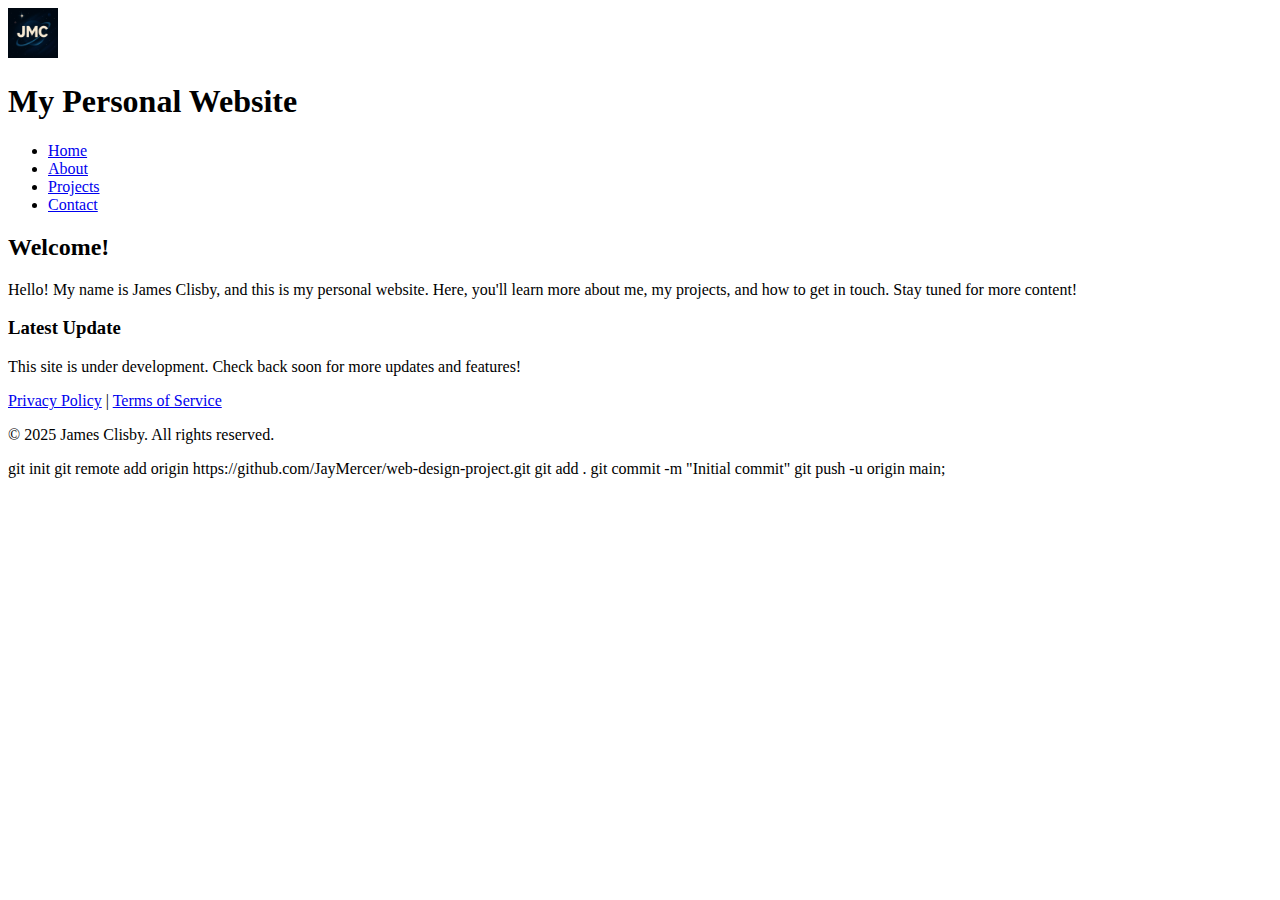
<file: index.html>
<!--
    Author: James Clisby
    Date: 2025-06-23
    File: index.html
    Description: This is the homepage of a personal website that includes a header with a name and logo,
    navigation links, an introductory content section, and a footer with secondary navigation and copyright.
-->

<!DOCTYPE html>
<html lang="en">
<head>
    <meta charset="UTF-8">
    <meta name="viewport" content="width=device-width, initial-scale=1.0">
    <title>Welcome to My Homepage</title>
    <!-- You can link a CSS file here later -->
</head>
<body>

    <!-- Header Section: Includes logo and site name -->
    <header>
        <img src="logo.png" alt="Site Logo" style="height: 50px;">
        <h1>My Personal Website</h1>
    </header>

    <!-- Navigation Section: Links to all site pages -->
    <nav>
        <ul>
            <li><a href="index.html">Home</a></li>
            <li><a href="about.html">About</a></li>
            <li><a href="projects.html">Projects</a></li>
            <li><a href="contact.html">Contact</a></li>
        </ul>
    </nav>

    <!-- Main Content Section: Introduction about yourself -->
    <main>
        <!-- Article Section: Contains main welcome message -->
        <article>
            <h2>Welcome!</h2>
            <p>Hello! My name is James Clisby, and this is my personal website. Here, you'll learn more about me, my projects, and how to get in touch. Stay tuned for more content!</p>
        </article>

        <!-- Additional Section: Optional content placeholder -->
        <section>
            <h3>Latest Update</h3>
            <p>This site is under development. Check back soon for more updates and features!</p>
        </section>
    </main>

    <!-- Footer Section: Secondary navigation and copyright -->
    <footer>
        <p><a href="privacy.html">Privacy Policy</a> | <a href="terms.html">Terms of Service</a></p>
        <p>&copy; 2025 James Clisby. All rights reserved.</p>
    </footer>

</body>
</html>
git init
git remote add origin https://github.com/JayMercer/web-design-project.git
git add .
git commit -m "Initial commit"
git push -u origin main;
</file>
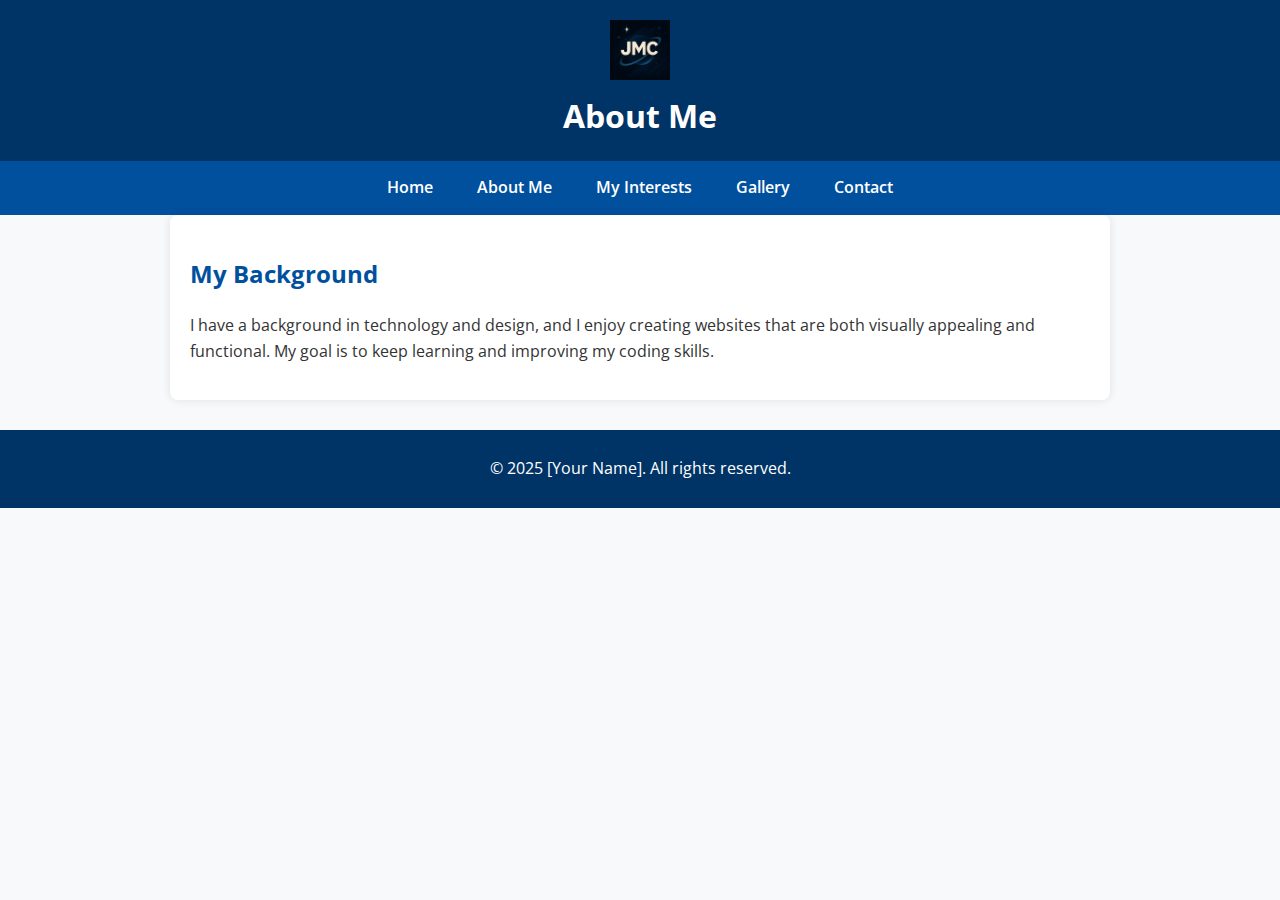
<file: about.html>
<!DOCTYPE html>
<!-- 
    Author: [Your Name]
    Date: [Today's Date]
    File: about.html
    Description: About Me page describing background and experience.
-->

<html lang="en">
<head>
    <meta charset="UTF-8">
    <meta name="viewport" content="width=device-width, initial-scale=1.0">
    <title>About Me</title>
    <link rel="stylesheet" href="styles.css">
</head>
<body>

    <header>
        <img src="logo.png" alt="Site Logo">
        <h1>About Me</h1>
    </header>

    <nav>
        <ul>
            <li><a href="index.html">Home</a></li>
            <li><a href="about.html">About Me</a></li>
            <li><a href="interests.html">My Interests</a></li>
            <li><a href="gallery.html">Gallery</a></li>
            <li><a href="contact.html">Contact</a></li>
        </ul>
    </nav>

    <main>
        <section>
    <h2>My Background</h2>
    <p>I have a background in technology and design, and I enjoy creating websites that are both visually appealing and functional. My goal is to keep learning and improving my coding skills.</p>
</section>
    </main>

    <footer>
        <p>&copy; 2025 [Your Name]. All rights reserved.</p>
    </footer>

</body>
</html>
</file>
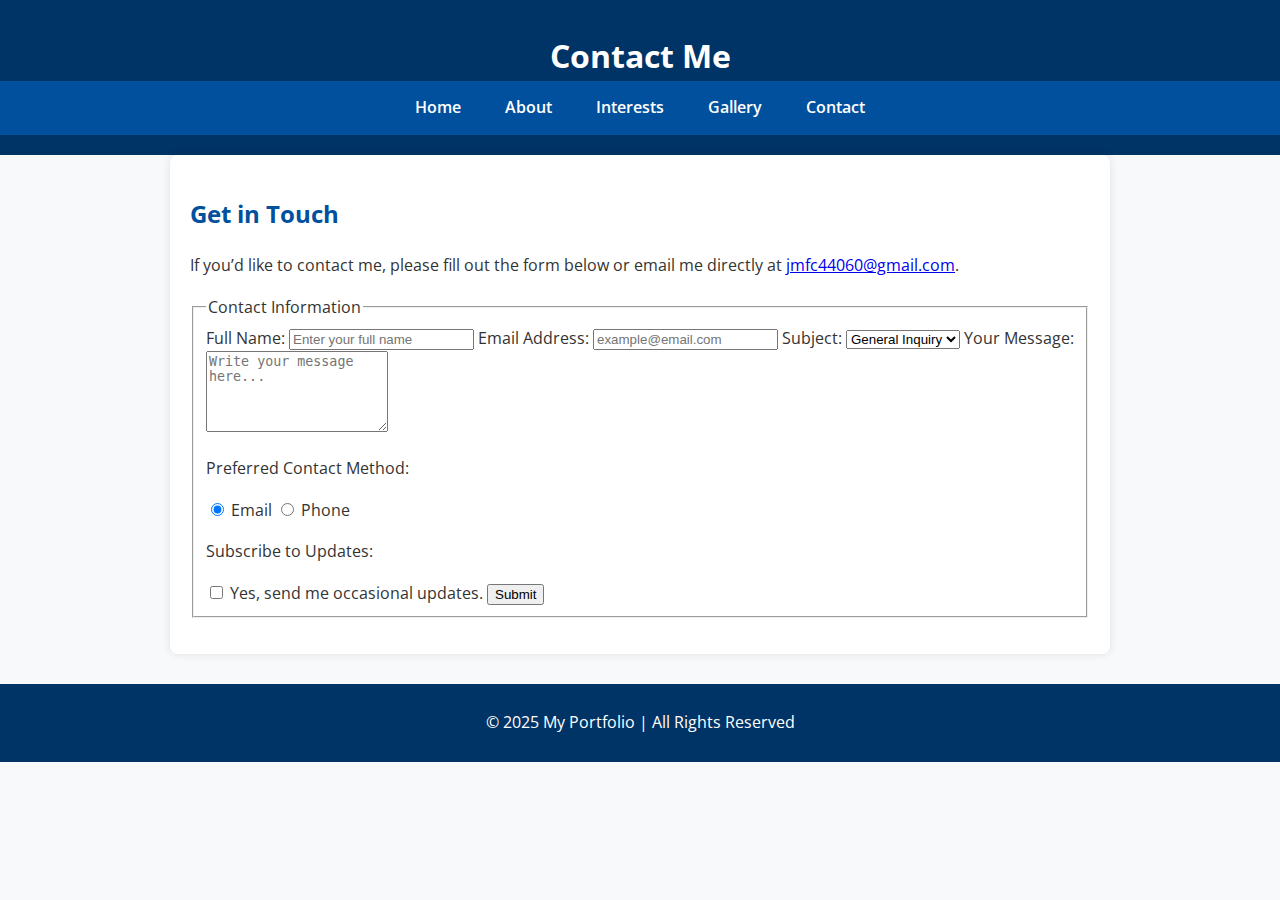
<file: contact.html>
<!DOCTYPE html>
<html lang="en">
<head>
    <meta charset="UTF-8">
    <meta name="viewport" content="width=device-width, initial-scale=1.0">
    <title>Contact Me - My Portfolio</title>
    <link rel="stylesheet" href="styles.css">
</head>
<body>
    <!-- Header and Navigation -->
    <header>
        <h1>Contact Me</h1>
        <nav>
            <ul class="nav-links">
                <li><a href="index.html">Home</a></li>
                <li><a href="about.html">About</a></li>
                <li><a href="interests.html">Interests</a></li>
                <li><a href="gallery.html">Gallery</a></li>
                <li><a href="contact.html" class="active">Contact</a></li>
            </ul>
        </nav>
    </header>

    <!-- Main Contact Section -->
    <main>
        <section class="contact-section">
            <h2>Get in Touch</h2>
            <p>If you’d like to contact me, please fill out the form below or email me directly at 
                <a href="mailto:jmfc44060@gmail.com" class="email-link">jmfc44060@gmail.com</a>.
            </p>

            <!-- Contact Form -->
            <form id="webForm" action="#">
                <fieldset>
                    <legend>Contact Information</legend>

                    <!-- Name Field -->
                    <label for="name">Full Name:</label>
                    <input type="text" id="name" name="name" placeholder="Enter your full name" required>

                    <!-- Email Field -->
                    <label for="email">Email Address:</label>
                    <input type="email" id="email" name="email" placeholder="example@email.com" required>

                    <!-- Subject Field -->
                    <label for="subject">Subject:</label>
                    <select id="subject" name="subject">
                        <option value="general">General Inquiry</option>
                        <option value="feedback">Feedback</option>
                        <option value="collaboration">Collaboration</option>
                    </select>

                    <!-- Message Area -->
                    <label for="message">Your Message:</label>
                    <textarea id="message" name="message" rows="5" placeholder="Write your message here..."></textarea>

                    <!-- Radio Buttons -->
                    <p>Preferred Contact Method:</p>
                    <label><input type="radio" name="contactMethod" value="email" checked> Email</label>
                    <label><input type="radio" name="contactMethod" value="phone"> Phone</label>

                    <!-- Checkbox -->
                    <p>Subscribe to Updates:</p>
                    <label><input type="checkbox" name="subscribe" value="yes"> Yes, send me occasional updates.</label>

                    <!-- Submit Button -->
                    <button type="submit">Submit</button>
                </fieldset>
            </form>

            <!-- Output Div -->
            <p><div id="output"></div></p>
        </section>
    </main>

    <!-- Footer -->
    <footer>
        <p>&copy; 2025 My Portfolio | All Rights Reserved</p>
    </footer>

    <!-- Link to JavaScript File -->
    <script src="script.js"></script>
</body>
</html>
</file>
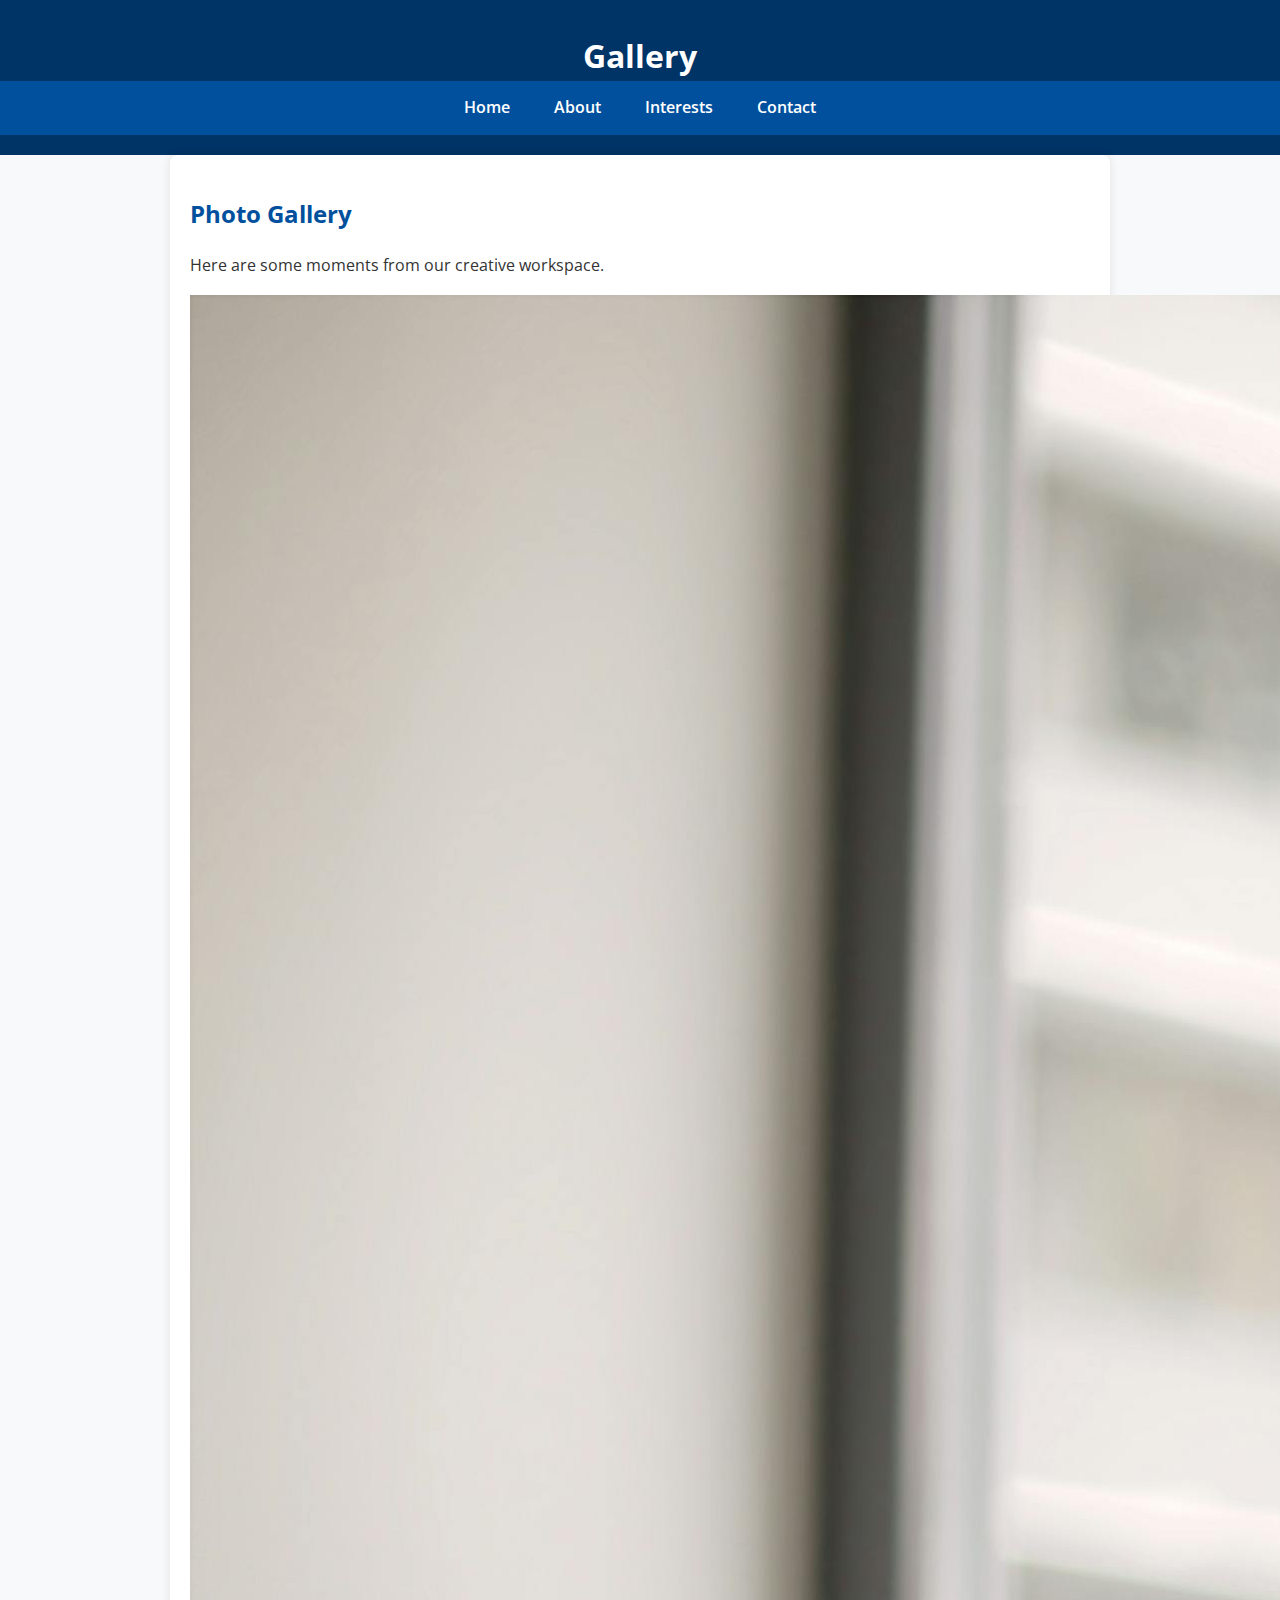
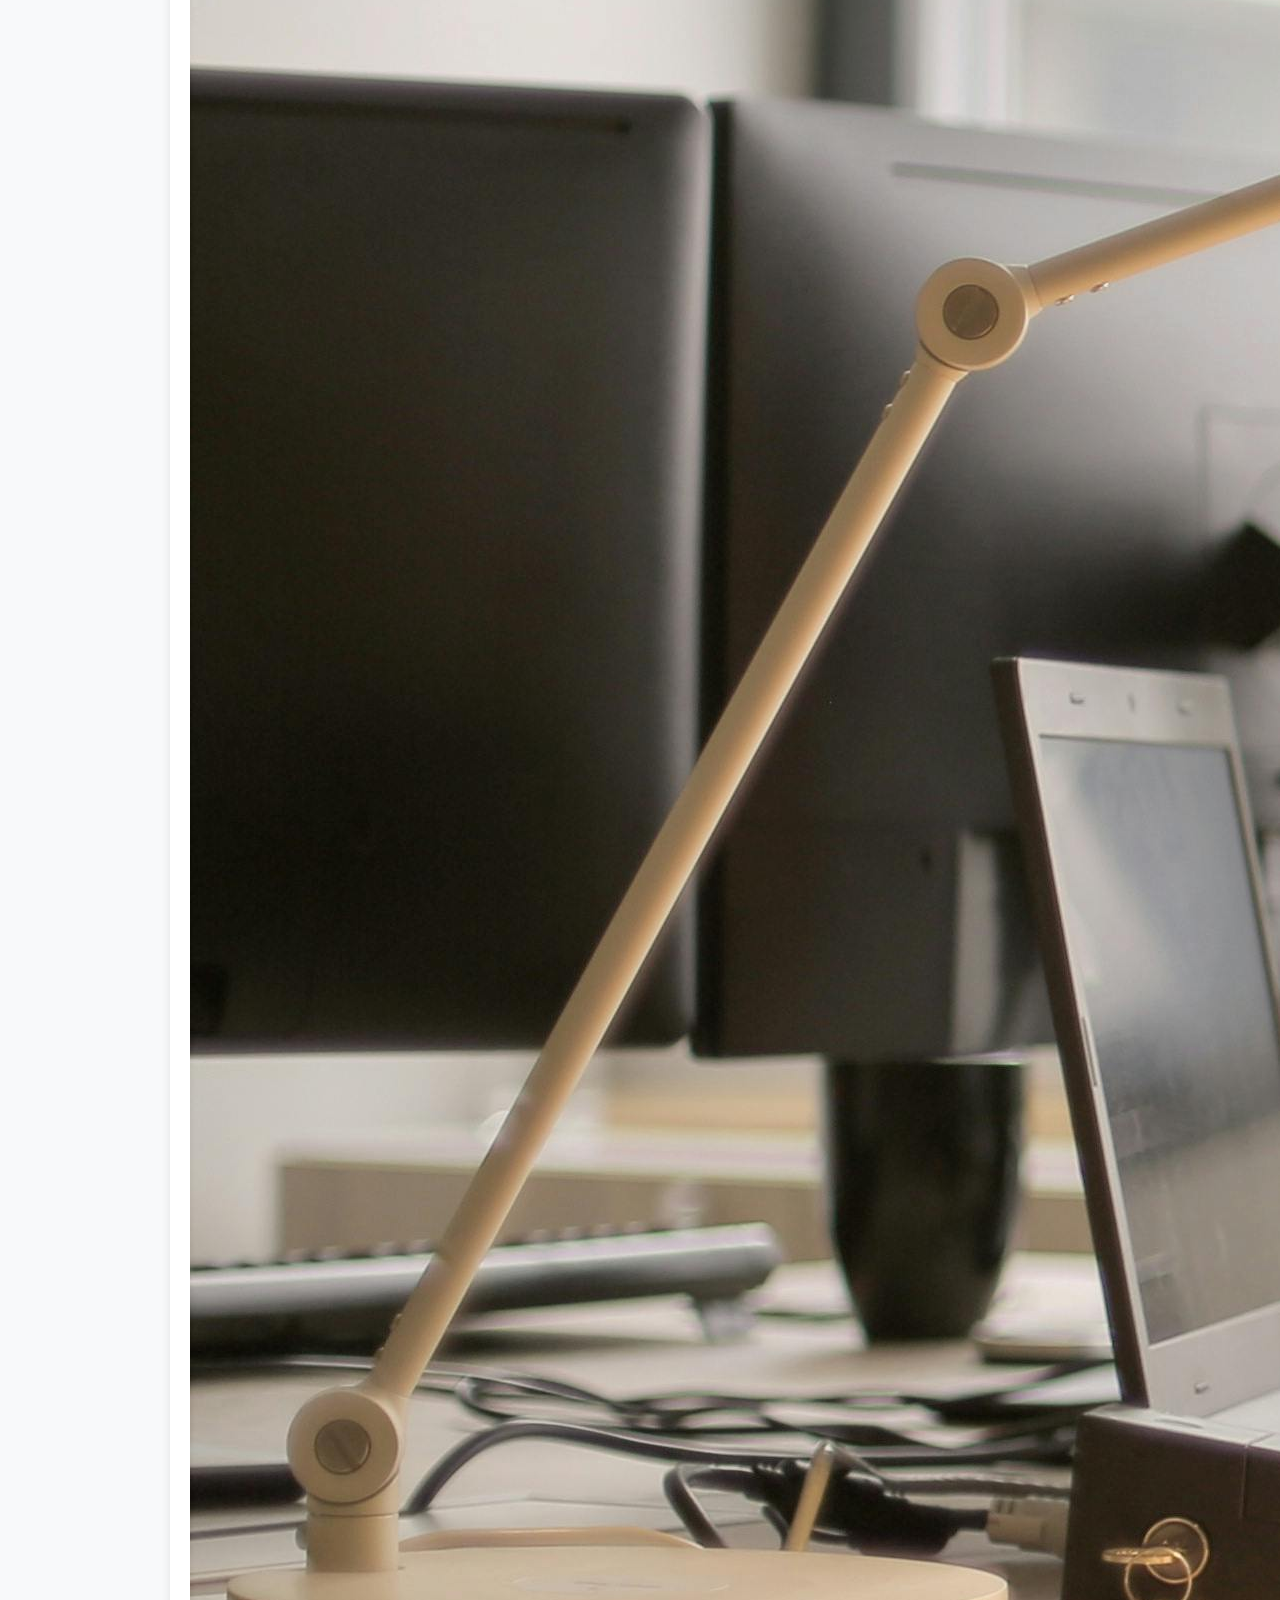
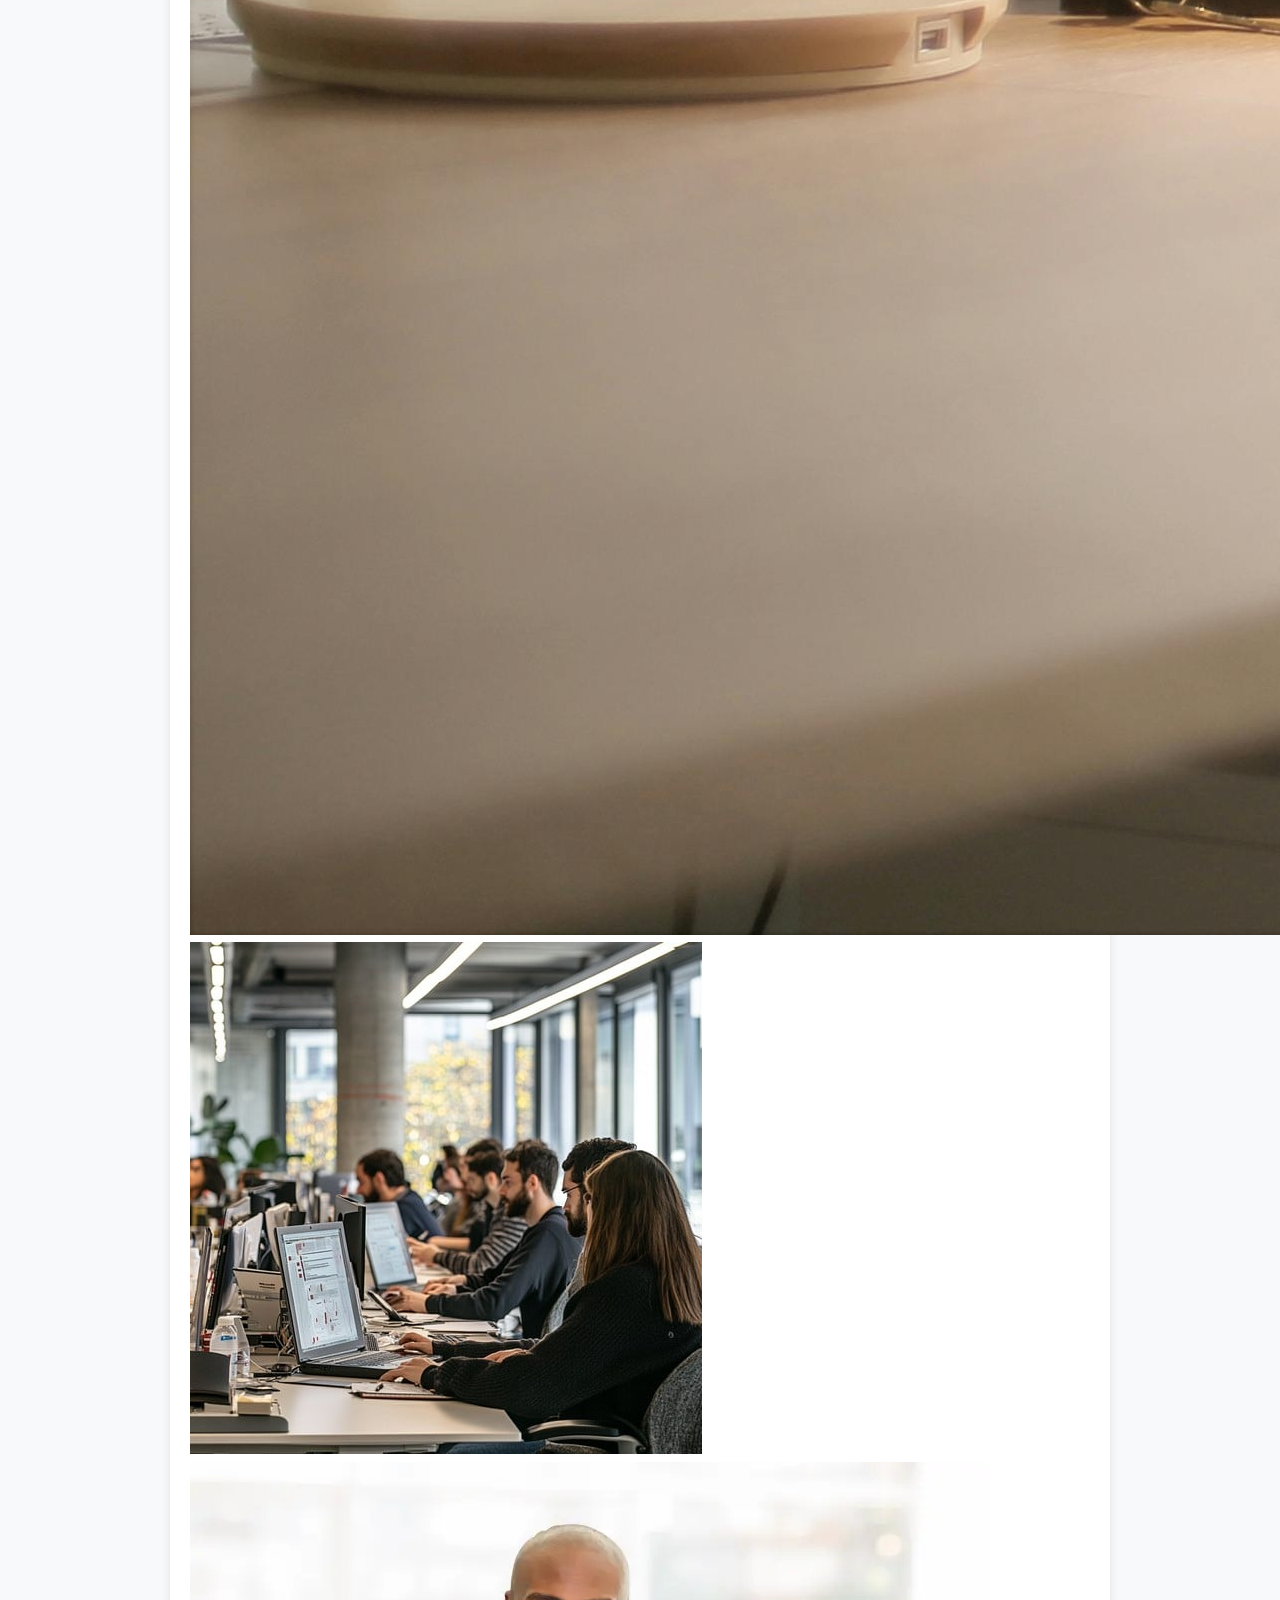
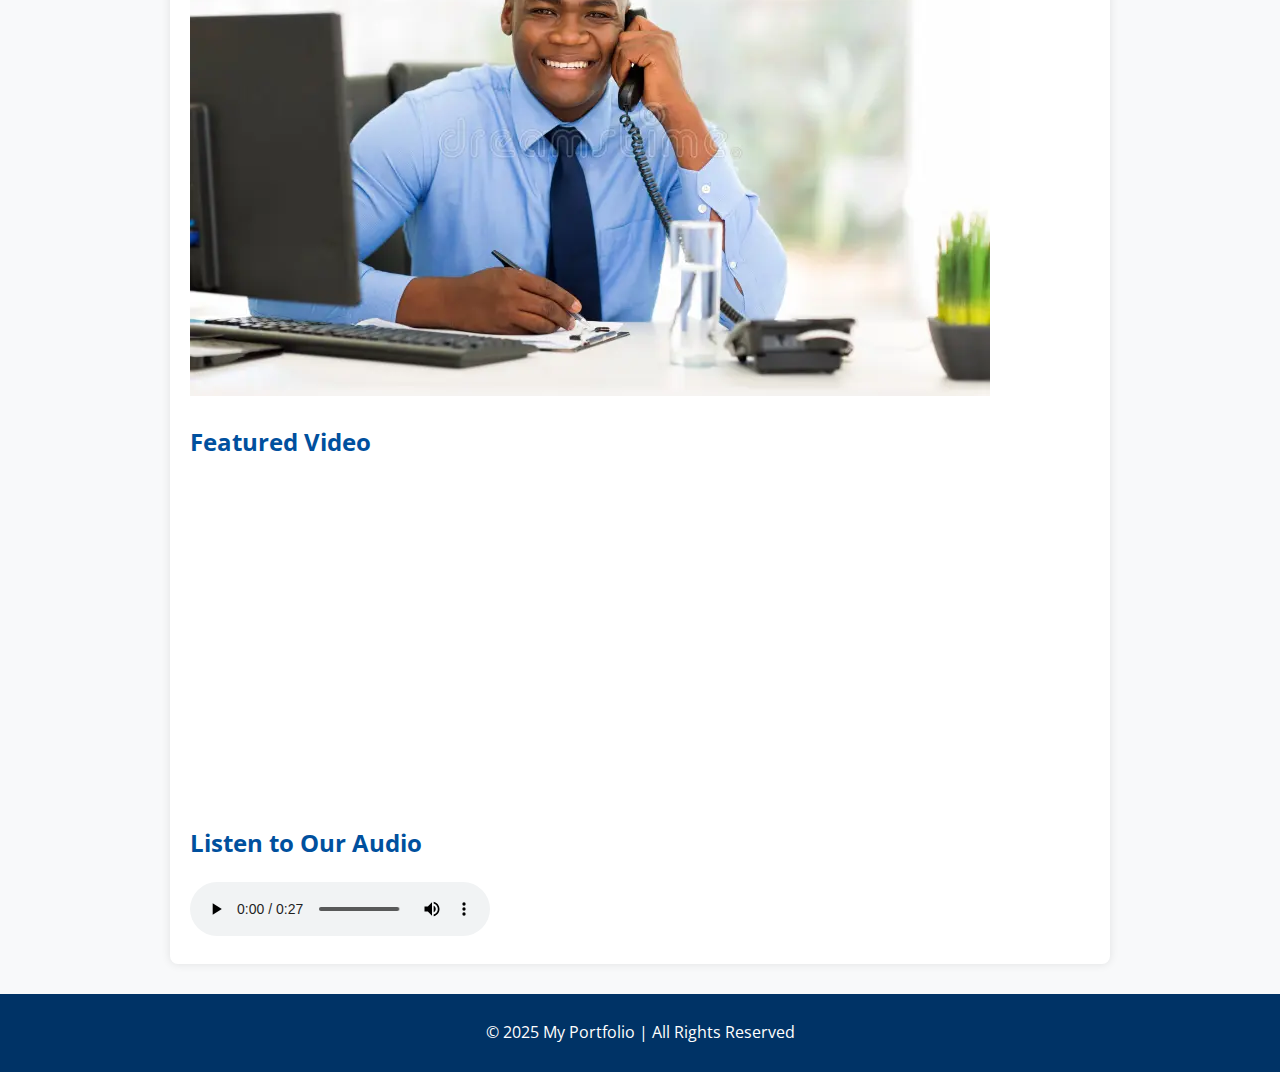
<file: gallery (1).html>
<!DOCTYPE html>
<html lang="en">
<head>
    <meta charset="UTF-8">
    <meta name="viewport" content="width=device-width, initial-scale=1.0">
    <title>Gallery - My Portfolio</title>
    <link rel="stylesheet" href="styles.css">
</head>
<body>
    <!-- Navigation -->
    <header>
        <h1>Gallery</h1>
        <nav>
            <ul class="nav-links">
                <li><a href="index.html">Home</a></li>
                <li><a href="about.html">About</a></li>
                <li><a href="interests.html">Interests</a></li>
                <li><a href="contact.html">Contact</a></li>
            </ul>
        </nav>
    </header>

    <!-- Gallery Section -->
    <main class="gallery-container">
        <h2>Photo Gallery</h2>
        <p>Here are some moments from our creative workspace.</p>

        <div class="image-grid">
            <!-- Each image opens full-size in a new tab -->
            <a href="pexels-olly-927022.jpg" target="_blank">
                <img src="pexels-olly-927022.jpg" alt="Smiling man reading a book in an office">
            </a>
            <a href="office-workers-busy-stockcake.jpg" target="_blank">
                <img src="office-workers-busy-stockcake.jpg" alt="Busy team working in a modern office">
            </a>
            <a href="african-office-worker-portrait-handsome-male-talking-phone-44341693.webp" target="_blank">
                <img src="african-office-worker-portrait-handsome-male-talking-phone-44341693.webp" alt="Professional man talking on the phone at work">
            </a>
        </div>

        <!-- Embedded YouTube Video -->
        <section class="video-section">
            <h2>Featured Video</h2>
            <!-- Video opens in YouTube controls; no autoplay -->
            <div class="video-wrapper">
                <iframe width="560" height="315"
                        src="https://www.youtube.com/embed/ddUk2scmTRE"
                        title="YouTube video player"
                        frameborder="0"
                        allow="accelerometer; clipboard-write; encrypted-media; gyroscope; picture-in-picture"
                        allowfullscreen>
                </iframe>
            </div>
        </section>

        <!-- Audio Player -->
        <section class="audio-section">
            <h2>Listen to Our Audio</h2>
            <!-- Audio player with controls -->
            <audio controls>
                <source src="myAudio.mp3" type="audio/mpeg">
                Your browser does not support the audio element.
            </audio>
        </section>
    </main>

    <!-- Footer -->
    <footer>
        <p>&copy; 2025 My Portfolio | All Rights Reserved</p>
    </footer>
</body>
</html>
</file>
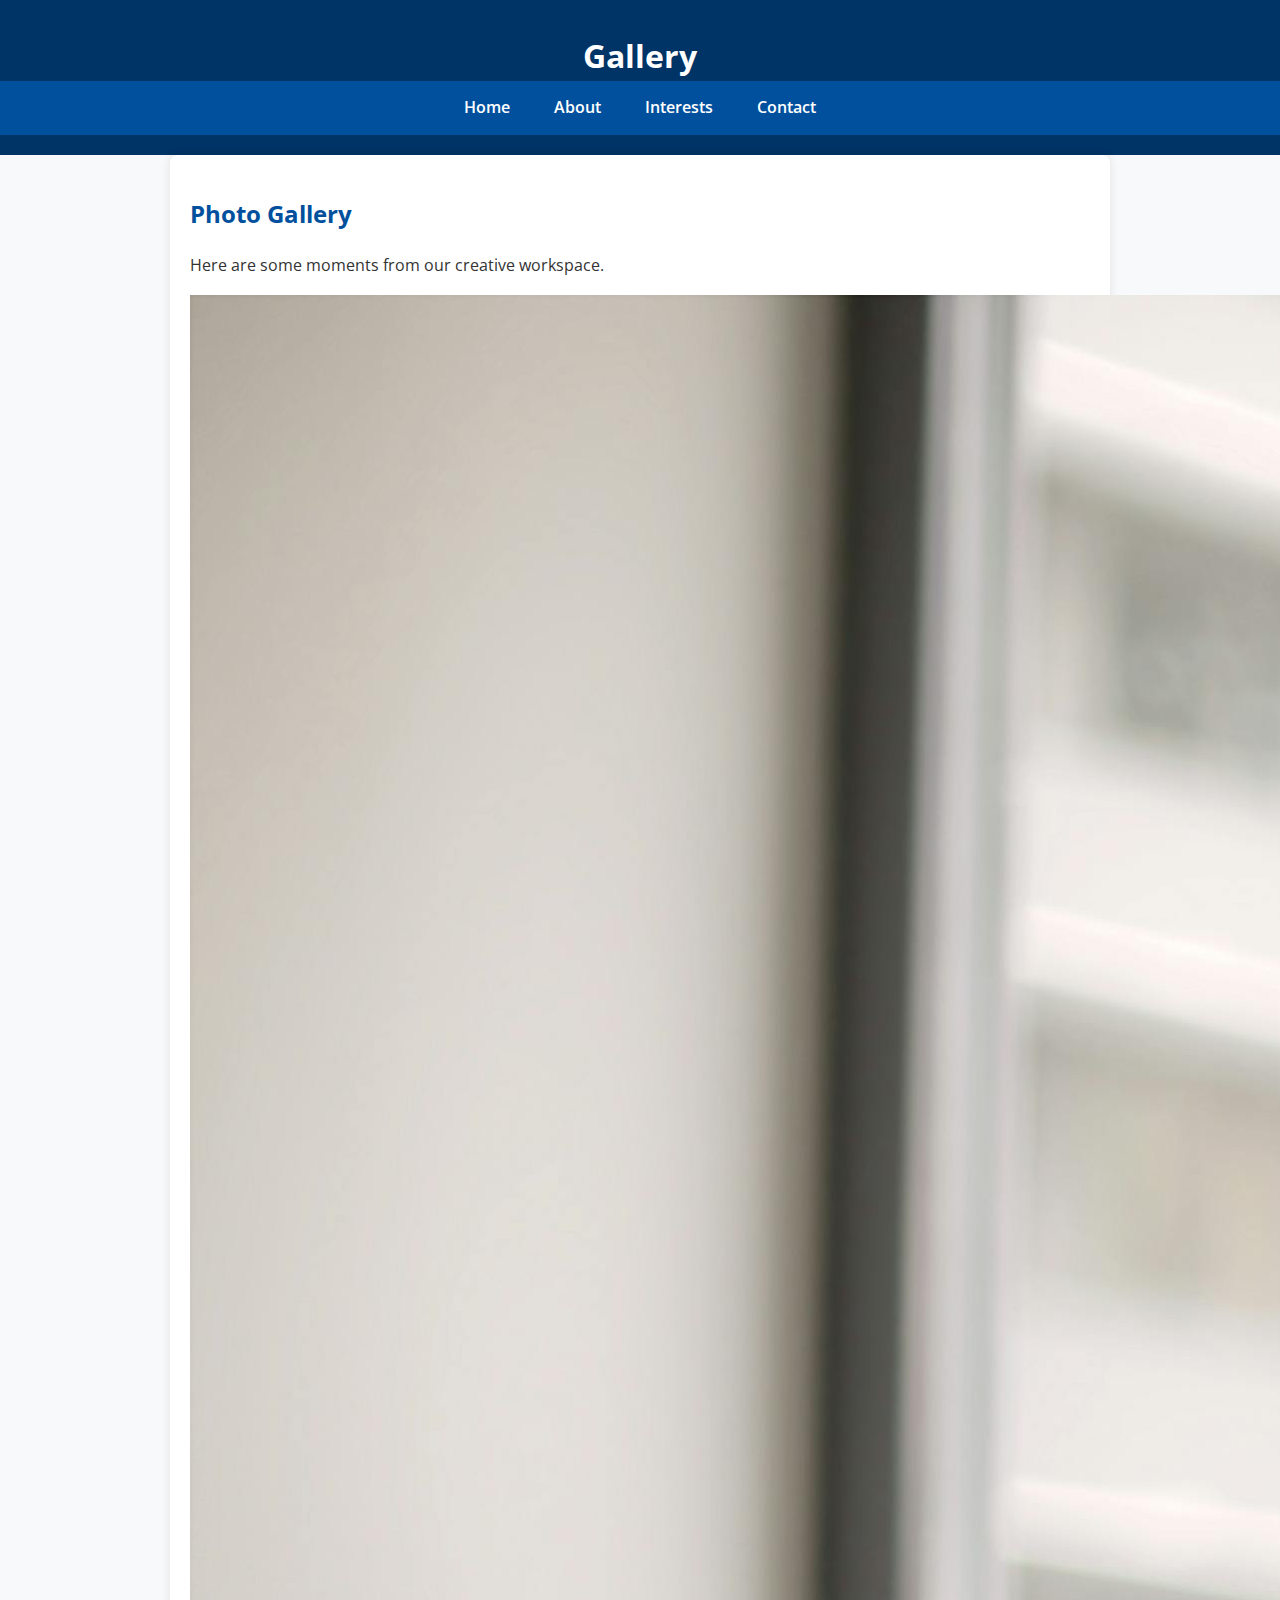
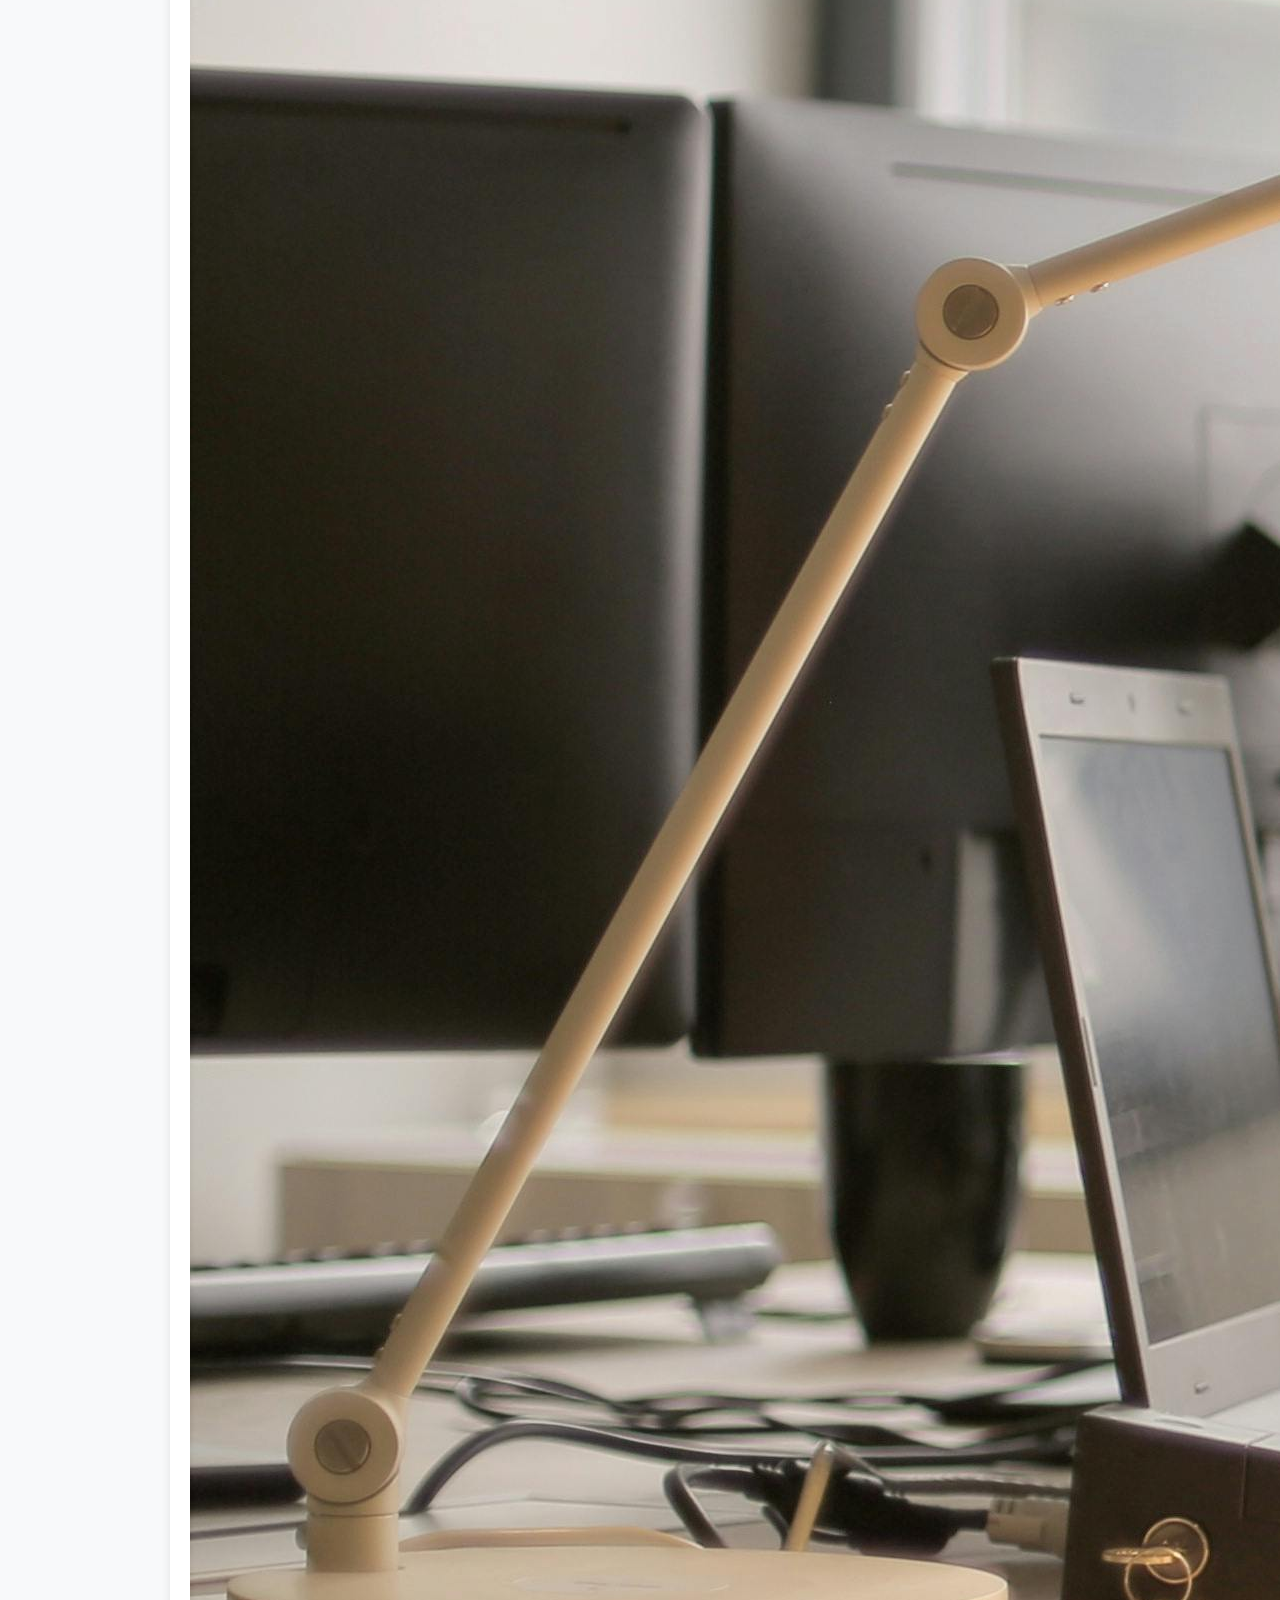
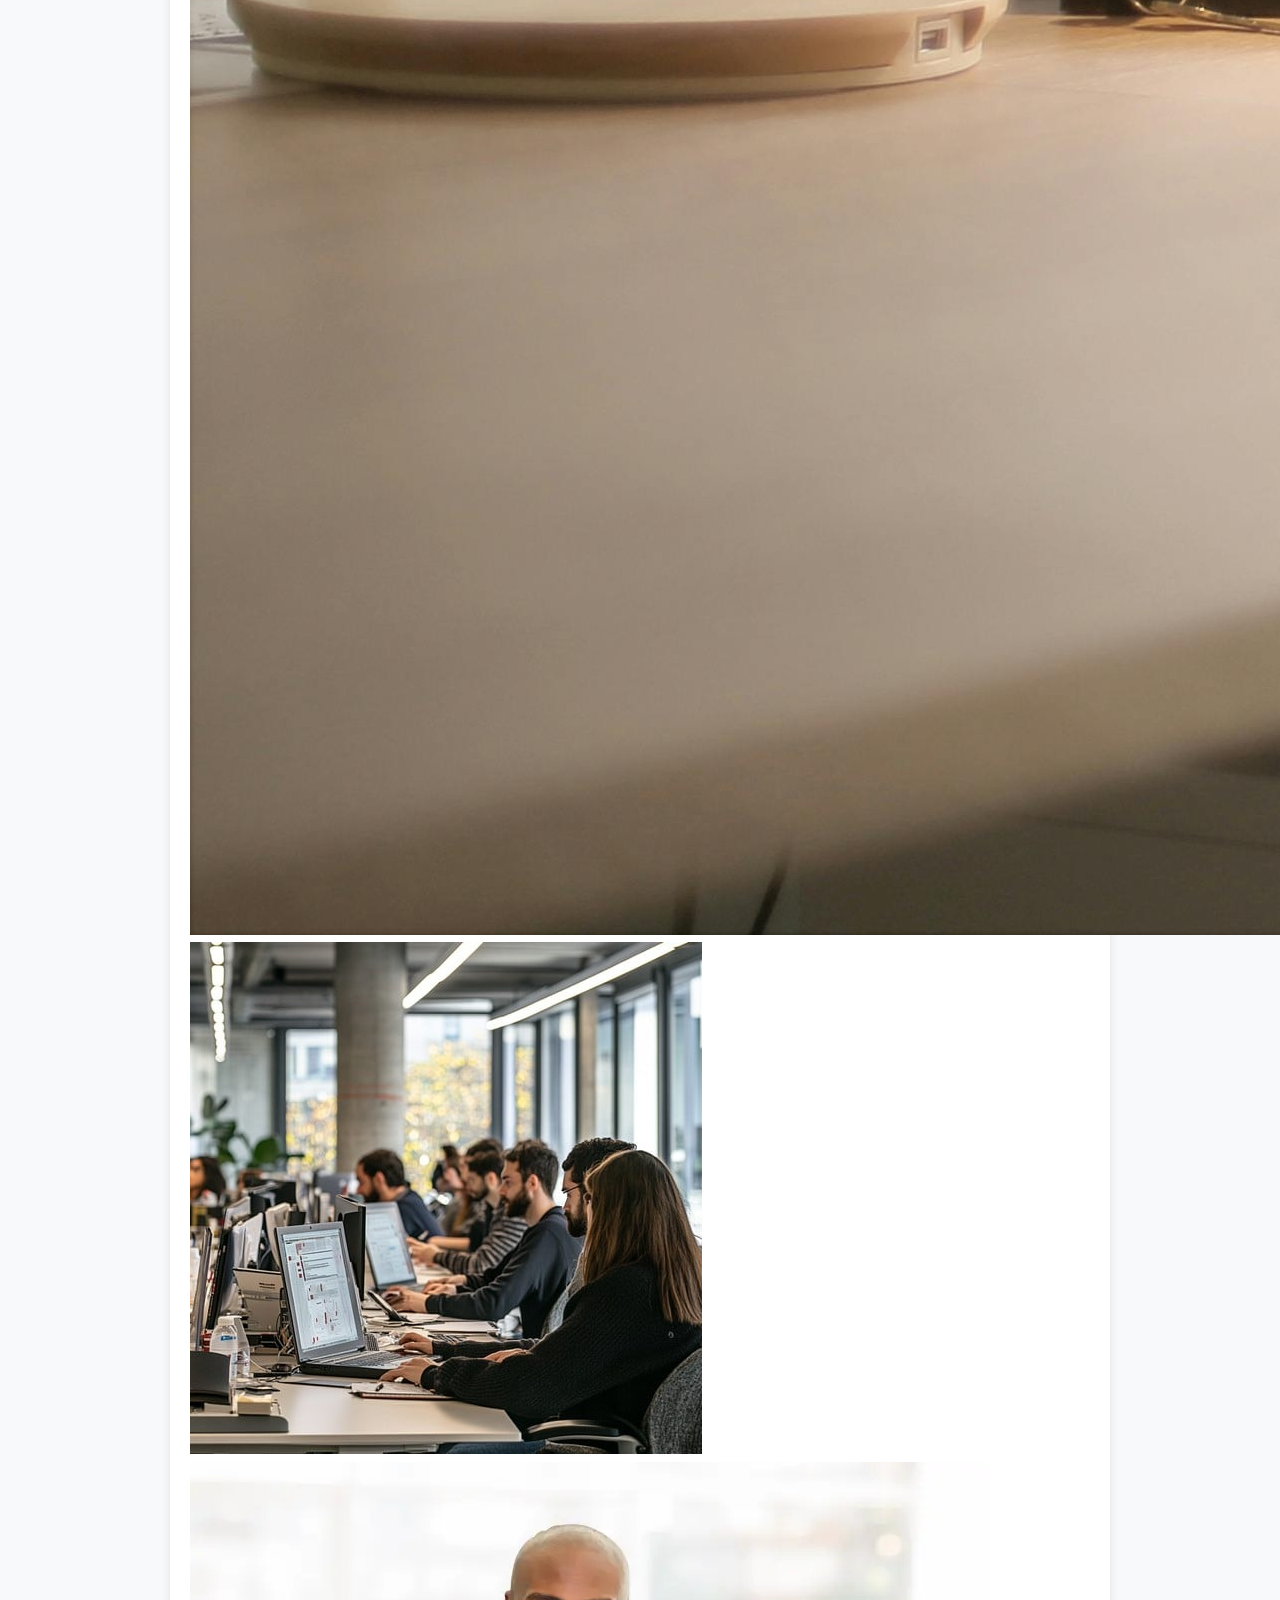
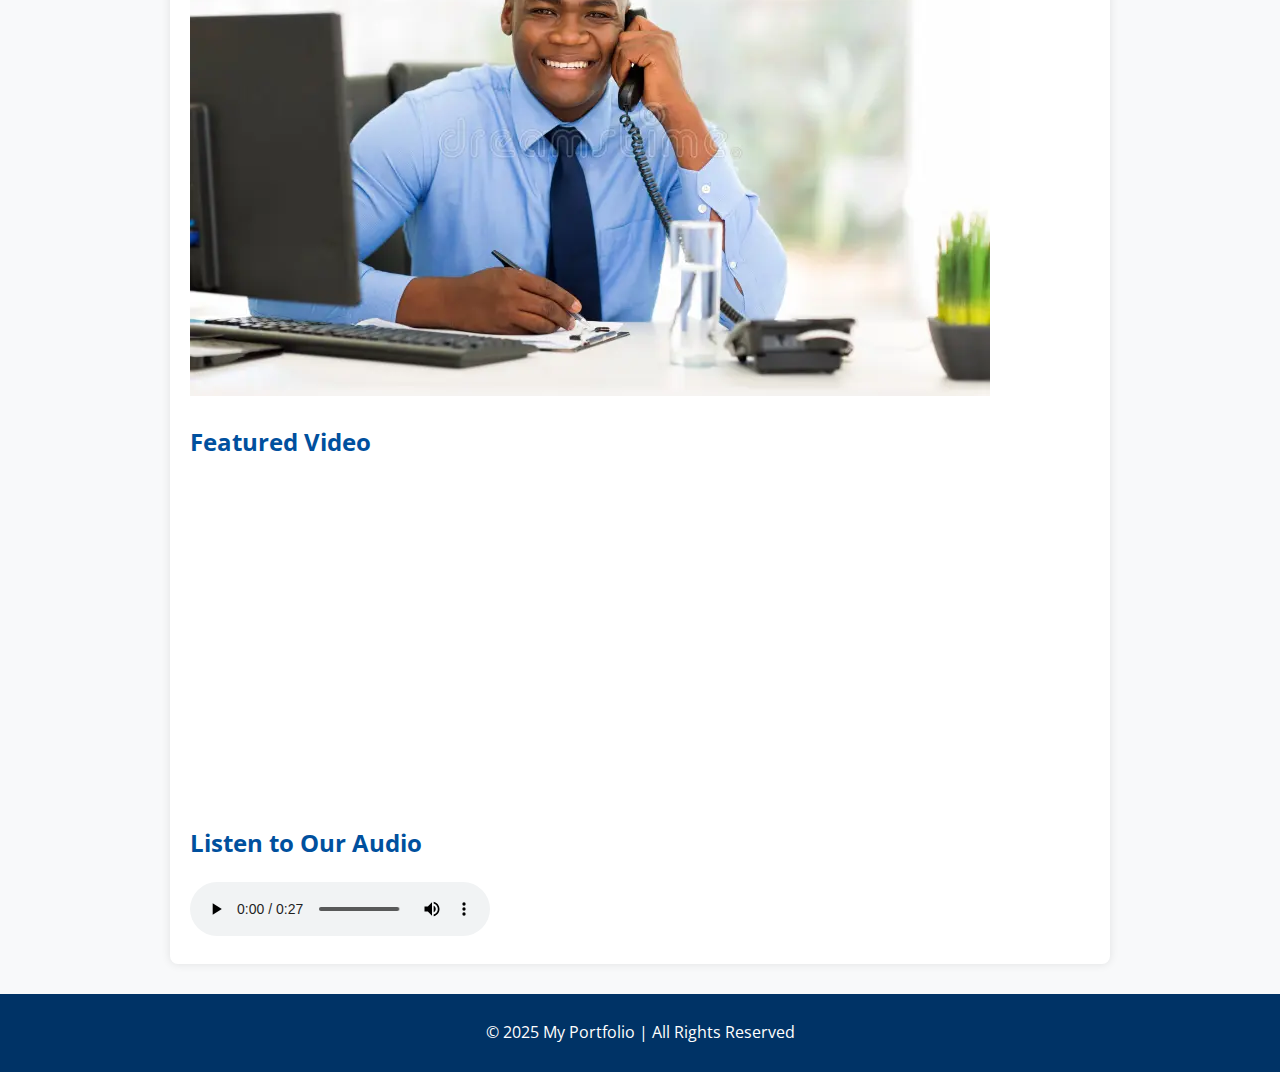
<file: gallery.html>
<!DOCTYPE html>
<html lang="en">
<head>
    <meta charset="UTF-8">
    <meta name="viewport" content="width=device-width, initial-scale=1.0">
    <title>Gallery - My Portfolio</title>
    <link rel="stylesheet" href="styles.css">
</head>
<body>
    <!-- Navigation -->
    <header>
        <h1>Gallery</h1>
        <nav>
            <ul class="nav-links">
                <li><a href="index.html">Home</a></li>
                <li><a href="about.html">About</a></li>
                <li><a href="interests.html">Interests</a></li>
                <li><a href="contact.html">Contact</a></li>
            </ul>
        </nav>
    </header>

    <!-- Gallery Section -->
    <main class="gallery-container">
        <h2>Photo Gallery</h2>
        <p>Here are some moments from our creative workspace.</p>

        <div class="image-grid">
            <!-- Each image opens full-size in a new tab -->
            <a href="pexels-olly-927022.jpg" target="_blank">
                <img src="pexels-olly-927022.jpg" alt="Smiling man reading a book in an office">
            </a>
            <a href="office-workers-busy-stockcake.jpg" target="_blank">
                <img src="office-workers-busy-stockcake.jpg" alt="Busy team working in a modern office">
            </a>
            <a href="african-office-worker-portrait-handsome-male-talking-phone-44341693.webp" target="_blank">
                <img src="african-office-worker-portrait-handsome-male-talking-phone-44341693.webp" alt="Professional man talking on the phone at work">
            </a>
        </div>

        <!-- Embedded YouTube Video -->
        <section class="video-section">
            <h2>Featured Video</h2>
            <!-- Video opens in YouTube controls; no autoplay -->
            <div class="video-wrapper">
                <iframe width="560" height="315"
                        src="https://www.youtube.com/embed/ddUk2scmTRE"
                        title="YouTube video player"
                        frameborder="0"
                        allow="accelerometer; clipboard-write; encrypted-media; gyroscope; picture-in-picture"
                        allowfullscreen>
                </iframe>
            </div>
        </section>

        <!-- Audio Player -->
        <section class="audio-section">
            <h2>Listen to Our Audio</h2>
            <!-- Audio player with controls -->
            <audio controls>
                <source src="myAudio.mp3" type="audio/mpeg">
                Your browser does not support the audio element.
            </audio>
        </section>
    </main>

    <!-- Footer -->
    <footer>
        <p>&copy; 2025 My Portfolio | All Rights Reserved</p>
    </footer>
</body>
</html>
</file>
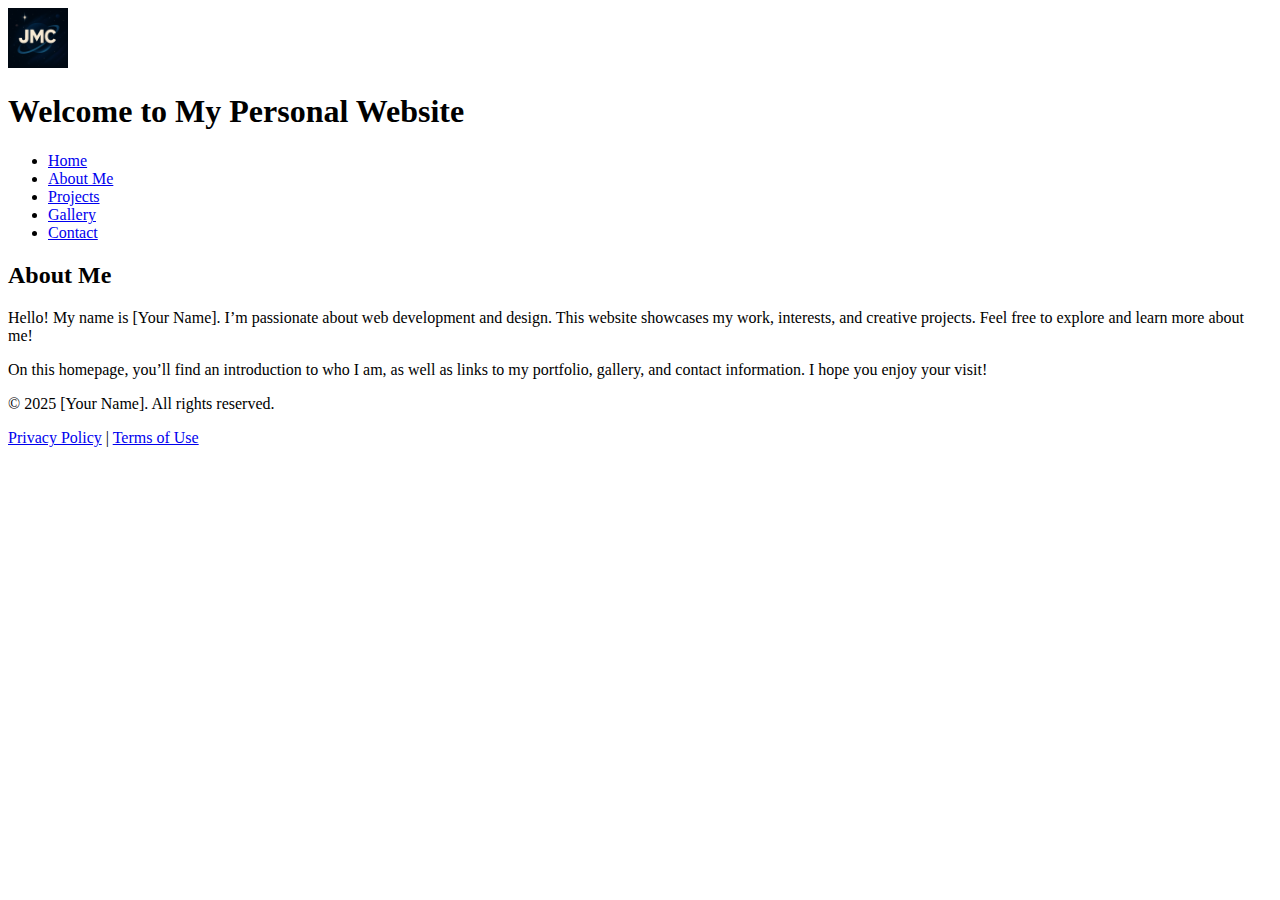
<file: index (1).html>
<!DOCTYPE html>
<!-- 
    Author: [Your Name]
    Date: [Today's Date]
    File: index.html
    Description: This is the homepage of my personal website. It introduces who I am and provides navigation links to other pages of the site.
-->

<html lang="en">
<head>
    <meta charset="UTF-8">
    <meta name="viewport" content="width=device-width, initial-scale=1.0">
    <title>Welcome to My Homepage</title>
</head>
<body>

    <!-- ================= HEADER SECTION ================= -->
    <header>
        <!-- Site logo and name -->
        <img src="logo.png" alt="Site Logo" style="height:60px;">
        <h1>Welcome to My Personal Website</h1>
    </header>

    <!-- ================= NAVIGATION SECTION ================= -->
    <nav>
        <!-- Primary navigation menu -->
        <ul>
            <li><a href="index.html">Home</a></li>
            <li><a href="about.html">About Me</a></li>
            <li><a href="projects.html">Projects</a></li>
            <li><a href="gallery.html">Gallery</a></li>
            <li><a href="contact.html">Contact</a></li>
        </ul>
    </nav>

    <!-- ================= CONTENT SECTION ================= -->
    <article>
        <section>
            <!-- Introduction content for the homepage -->
            <h2>About Me</h2>
            <p>Hello! My name is [Your Name]. I’m passionate about web development and design. This website showcases my work, interests, and creative projects. Feel free to explore and learn more about me!</p>

            <p>On this homepage, you’ll find an introduction to who I am, as well as links to my portfolio, gallery, and contact information. I hope you enjoy your visit!</p>
        </section>
    </article>

    <!-- ================= FOOTER SECTION ================= -->
    <footer>
        <!-- Secondary navigation or site information -->
        <p>&copy; 2025 [Your Name]. All rights reserved.</p>
        <p><a href="privacy.html">Privacy Policy</a> | <a href="terms.html">Terms of Use</a></p>
    </footer>

</body>
</html>
</file>
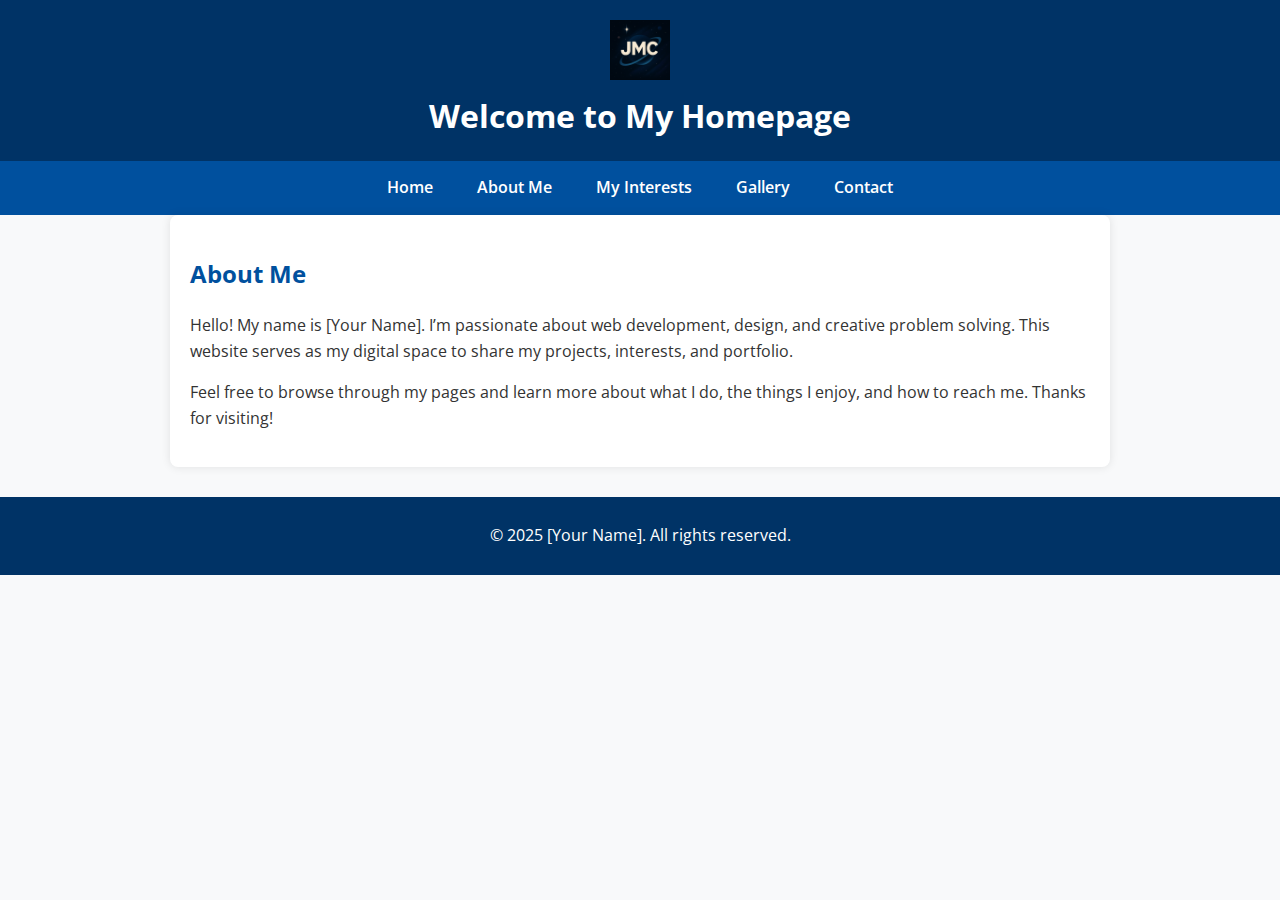
<file: index (2).html>
<!DOCTYPE html>
<!-- 
    Author: [Your Name]
    Date: [Today's Date]
    File: index.html
    Description: Homepage introducing myself and providing site navigation.
-->

<html lang="en">
<head>
    <meta charset="UTF-8">
    <meta name="viewport" content="width=device-width, initial-scale=1.0">
    <title>Welcome to My Homepage</title>
    <link rel="stylesheet" href="styles.css">
</head>
<body>

    <header>
        <img src="logo.png" alt="Site Logo">
        <h1>Welcome to My Homepage</h1>
    </header>

    <nav>
        <ul>
            <li><a href="index.html">Home</a></li>
            <li><a href="about.html">About Me</a></li>
            <li><a href="interests.html">My Interests</a></li>
            <li><a href="gallery.html">Gallery</a></li>
            <li><a href="contact.html">Contact</a></li>
        </ul>
    </nav>

    <main>
        <article>
    <section>
        <h2>About Me</h2>
        <p>Hello! My name is [Your Name]. I’m passionate about web development, design, and creative problem solving. This website serves as my digital space to share my projects, interests, and portfolio.</p>
        <p>Feel free to browse through my pages and learn more about what I do, the things I enjoy, and how to reach me. Thanks for visiting!</p>
    </section>
</article>
    </main>

    <footer>
        <p>&copy; 2025 [Your Name]. All rights reserved.</p>
    </footer>

</body>
</html>
</file>
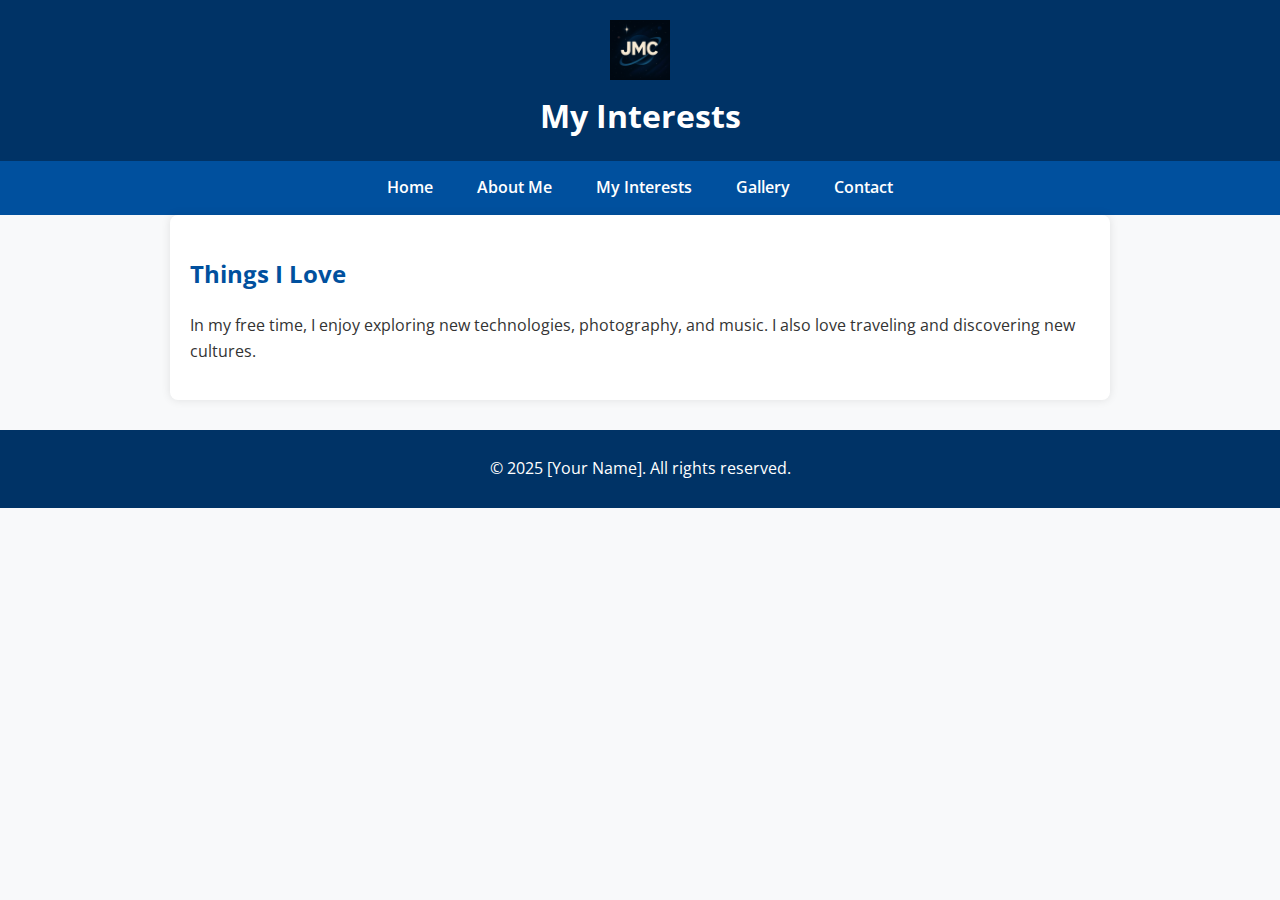
<file: interests.html>
<!DOCTYPE html>
<!-- 
    Author: [Your Name]
    Date: [Today's Date]
    File: interests.html
    Description: Page highlighting my hobbies and interests.
-->

<html lang="en">
<head>
    <meta charset="UTF-8">
    <meta name="viewport" content="width=device-width, initial-scale=1.0">
    <title>My Interests</title>
    <link rel="stylesheet" href="styles.css">
</head>
<body>

    <header>
        <img src="logo.png" alt="Site Logo">
        <h1>My Interests</h1>
    </header>

    <nav>
        <ul>
            <li><a href="index.html">Home</a></li>
            <li><a href="about.html">About Me</a></li>
            <li><a href="interests.html">My Interests</a></li>
            <li><a href="gallery.html">Gallery</a></li>
            <li><a href="contact.html">Contact</a></li>
        </ul>
    </nav>

    <main>
        <section>
    <h2>Things I Love</h2>
    <p>In my free time, I enjoy exploring new technologies, photography, and music. I also love traveling and discovering new cultures.</p>
</section>
    </main>

    <footer>
        <p>&copy; 2025 [Your Name]. All rights reserved.</p>
    </footer>

</body>
</html>
</file>
<file: styles.css>
/* 
    Author: [Your Name]
    Date: [Today's Date]
    File: styles.css
    Description: External stylesheet for the website. 
    Defines styles for text, layout, navigation, and colors.
*/

@import url('https://fonts.googleapis.com/css2?family=Open+Sans:wght@400;600&display=swap');

body {
    font-family: 'Open Sans', sans-serif;
    font-size: 16px;
    color: #333;
    background-color: #f8f9fa;
    margin: 0;
    padding: 0;
    line-height: 1.6;
}

header {
    background-color: #003366;
    color: white;
    text-align: center;
    padding: 20px 0;
}

header img {
    height: 60px;
    vertical-align: middle;
}

header h1 {
    margin: 10px 0 0 0;
}

nav {
    background-color: #00509e;
}

nav ul {
    list-style-type: none;
    margin: 0;
    padding: 0;
    text-align: center;
}

nav ul li {
    display: inline-block;
    margin: 0;
}

nav ul li a {
    display: inline-block;
    color: white;
    padding: 14px 20px;
    text-decoration: none;
    font-weight: 600;
}

nav ul li a:hover {
    background-color: #0073e6;
    transition: 0.3s;
}

main {
    padding: 20px;
    max-width: 900px;
    margin: auto;
    background-color: white;
    box-shadow: 0 0 10px rgba(0,0,0,0.1);
    border-radius: 8px;
}

h2 {
    color: #00509e;
}

p {
    margin-bottom: 1em;
}

img.responsive {
    max-width: 100%;
    height: auto;
    border-radius: 8px;
}

footer {
    background-color: #003366;
    color: white;
    text-align: center;
    padding: 10px 0;
    margin-top: 30px;
}

footer a {
    color: #aad4ff;
    text-decoration: none;
}

footer a:hover {
    text-decoration: underline;
}

.center {
    text-align: center;
}
</file>
